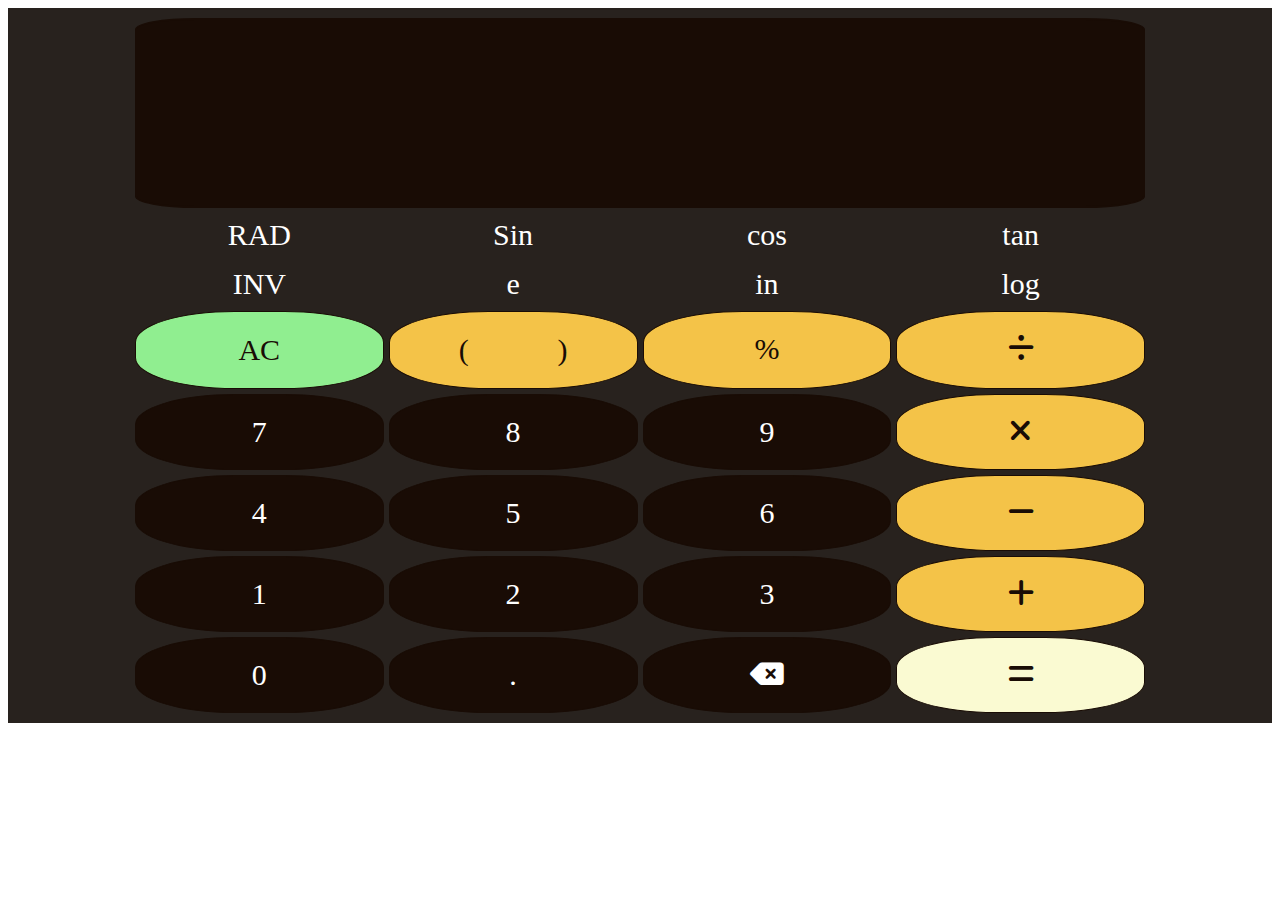
<file: index.html>
<!DOCTYPE html>
<html lang="en">

<head>
    <meta charset="UTF-8">
    <meta http-equiv="X-UA-Compatible" content="IE=edge">
    <meta name="viewport" content="width=device-width, initial-scale=1.0">
    <link rel="stylesheet" href="https://cdnjs.cloudflare.com/ajax/libs/font-awesome/6.4.0/css/all.min.css">
    <title>Calculater</title>
 
<link rel="stylesheet" href="style.css">

</head>

<body>


    <div class="calculater">
        <input id="explation" type="text" class="empty" value=" ">
        <buttom class="head">RAD</buttom>
        <buttom class="head">Sin</buttom>
        <buttom class="head">cos</buttom>
        <buttom class="head">tan</buttom>
        <buttom class="head">INV</buttom>
        <buttom class="head">e</buttom>
        <buttom class="head">in</buttom>
        <buttom class="head">log</buttom>


        <button class="grid-item bottom" id="clean1">AC</button>
        <div id="bracket" class="grid-item battom"><button id="b1" class="b1">(</button><button id="b2"
                class="b2">)</button></div>
        <div id="percent" class="grid-item battom">%</div>
        <div id="division" class="grid-item battom"><i class="fa-solid fa-divide"></i></div>
        <div id="seven" class="grid-item">7</div>
        <div id="eight" class="grid-item">8</div>
        <div id="nine" class="grid-item">9</div>
        <div id="mult" class="grid-item battom"><i class="fa-solid fa-xmark"></i></div>
        <div id="four" class="grid-item">4</div>
        <div id="five" class="grid-item">5</div>
        <div id="six" class="grid-item">6</div>
        <div id="minus" class="grid-item battom"><i class="fa-solid fa-minus"></i></div>
        <div id="one" class="grid-item">1</div>
        <div id="two" class="grid-item">2</div>
        <div id="three" class="grid-item">3</div>
        <div id="addition" class="grid-item battom"><i class="fa-solid fa-plus"></i></div>
        <div id="zero" class="grid-item">0</div>
        <div id="dot" class="grid-item">. </div>
        <div id="delet" class="grid-item"><i class="fa-solid fa-delete-left"></i></div>
        <div id="equal" class="grid-item battom end"><i class="fa-solid fa-equals"></i></div>
    </div>


    <script src="calc.js"></script>

</body>

</html>
</file>
<file: style.css>
* {
    box-sizing: border-box;
    margin: none;
}

.calculater {
    display: grid;
    gap: 5px;
    grid-template-columns: 20% 20% 20% 20%;
    justify-content: center;
    padding: 10px;
    background-color: rgba(12, 6, 1, 0.888);
    width: 100%;
    /* height: 770px; */
    position: relative
}

.grid-item {
    color: white;
    background-color: rgb(25, 12, 5);
    text-align: center;
    padding: 20px 0;
    font-size: 30px;
    border: 1px rgb(25, 12, 5) solid;
    border-radius: 40%;
}

.bottom {
    color: rgb(25, 12, 5);
    background-color: lightgreen;
    font-family: fantasy;
}

.battom {
    color: rgb(25, 12, 5);
    background-color: rgb(244, 195, 72);
    font-family: fantasy;
}

.grid-item:active {
    background-color: rgba(218, 252, 139, 0.822);
    color: rgb(25, 12, 5);



}

.grid-item:hover {
    /* transition-duration: 0.8s ;
          transition-delay: 0s;
          transition-property: color ; */
    cursor: pointer;

}

.end {
    background-color: lightgoldenrodyellow;
    ;
}

.head {
    color: white;
    font-size: 30px;
    padding: 5px;
    text-align: center;
    cursor: context-menu;

}

.head:active {
    background-color: rgb(25, 12, 5);
    border-radius: 40%;
    /* border:white 2px solid; */
}

.empty {
    border: 2px solid rgb(25, 12, 5);
    border-radius: 6%;
    width: 100%;
    height: 190px;
    grid-column-start: 1;
    grid-column-end: 5;
    background-color: rgb(25, 12, 5);
    position: relative;
    color: white;
    font-size: 58px;
    font-family: Cambria, Cochin, Georgia, Times, 'Times New Roman', serif;
    text-align: right;
    outline: none;
    cursor: progress;



}

.full:focus {
    outline: none;
}

.calculater .empty:hover .full {
    border: 1px solid white;
}

@media screen and (max-width: 768px) {
    .head {
        display: block;
        background-color: brown;
        width: 100%;
    }

    .full {
        display: block;
        width: 100%;
    }
}

.b1,
.b2 {
    color: rgb(25, 12, 5);
    background-color: rgb(244, 195, 72);
    font-family: fantasy;
    border: none;
    font-size: 30px;
    width: 40%;



}

.b2:active {
    background-color: rgba(218, 252, 139, 0.822);
    color: rgb(25, 12, 5);
}

.b1:active {
    background-color: rgba(218, 252, 139, 0.822);
    color: rgb(25, 12, 5);
}
</file>
